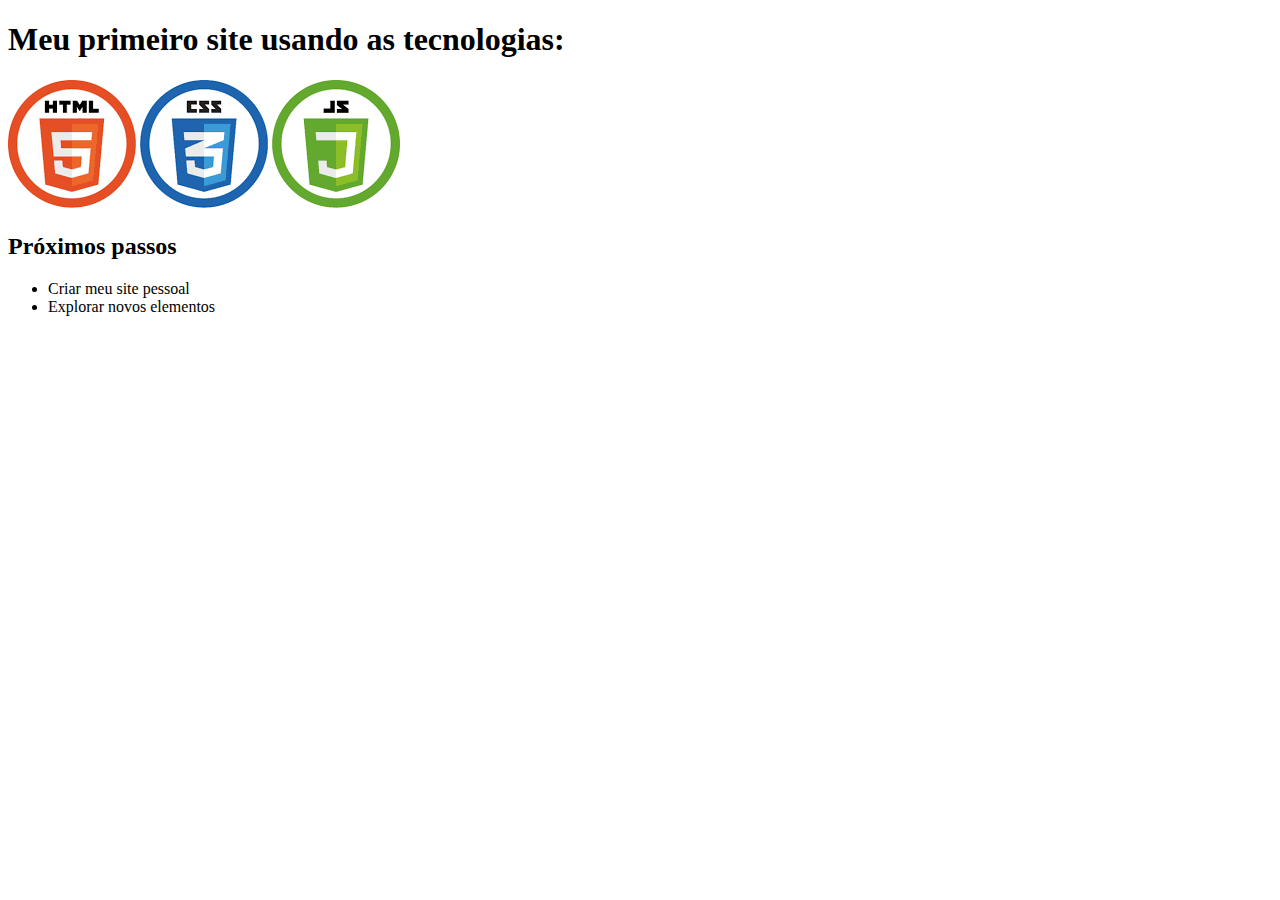
<file: frontend/html-css/classes/index.html>
<!DOCTYPE html>
<html lang="en">
<head>
    <meta charset="UTF-8">
    <meta name="viewport" content="width=device-width, initial-scale=1.0">
    <title>Document</title>
</head>
<body>
    <h1>Meu primeiro site usando as tecnologias: </h1>
    <img src="images.png" alt="logotipo Html, Css e JS">
    <h2>Próximos passos</h2>
    <ul>
        <li>Criar meu site pessoal</li>
        <li>Explorar novos elementos</li>
    </ul>
</body>
</html>
</file>
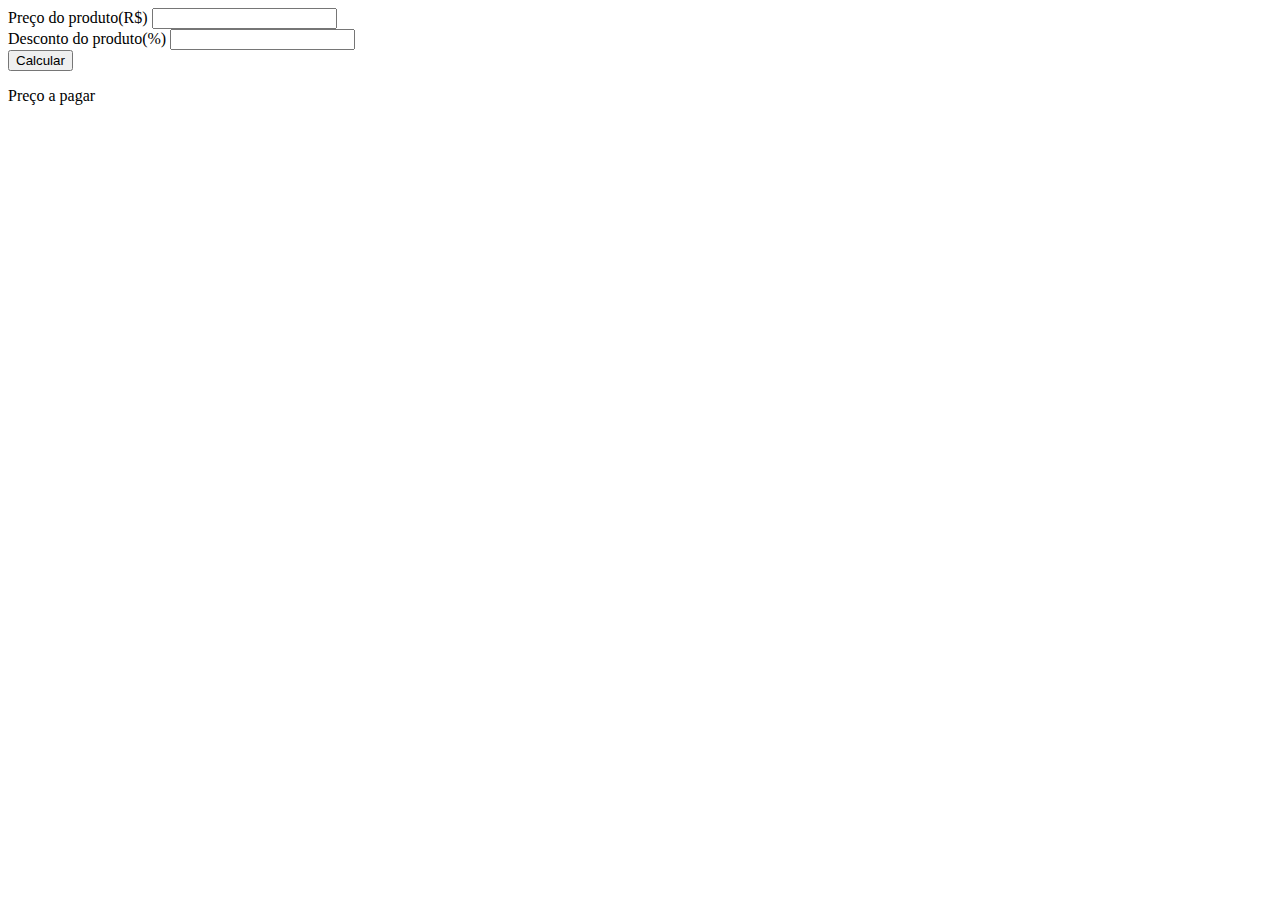
<file: frontend/html-css/classes/calculadora-desconto/index.html>
<!DOCTYPE html>
<html lang="pt-BR">

<head>
    <meta charset="UTF-8">
    <meta name="viewport" content="width=device-width, initial-scale=1.0">
    <title>Home page</title>
    <script>
        function calcularDesconto() {
            let valorProduto;
            valorProduto = document.getElementById("valorProduto").value;

            let descontoProduto;
            descontoProduto = document.getElementById("descontoProduto").value;

            let valorDesconto = (valorProduto * descontoProduto) / 100;
            let valorFinal = valorProduto - valorDesconto;

            document.getElementById("resultado").textContent = "O preço final é de R$" + valorFinal;
        }
    </script>
</head>

<body>
    <label for="valorProduto">Preço do produto(R$)</label>
    <input type="number" name="valorProduto" id="valorProduto">

    <br>

    <label for="descontoProduto">Desconto do produto(%)</label>
    <input type="number" name="descontoProduto" id="descontoProduto">

    <br>

    <button onclick="calcularDesconto()">
        Calcular
    </button>

    <p id="resultado">Preço a pagar</p>
</body>

</html>
</file>
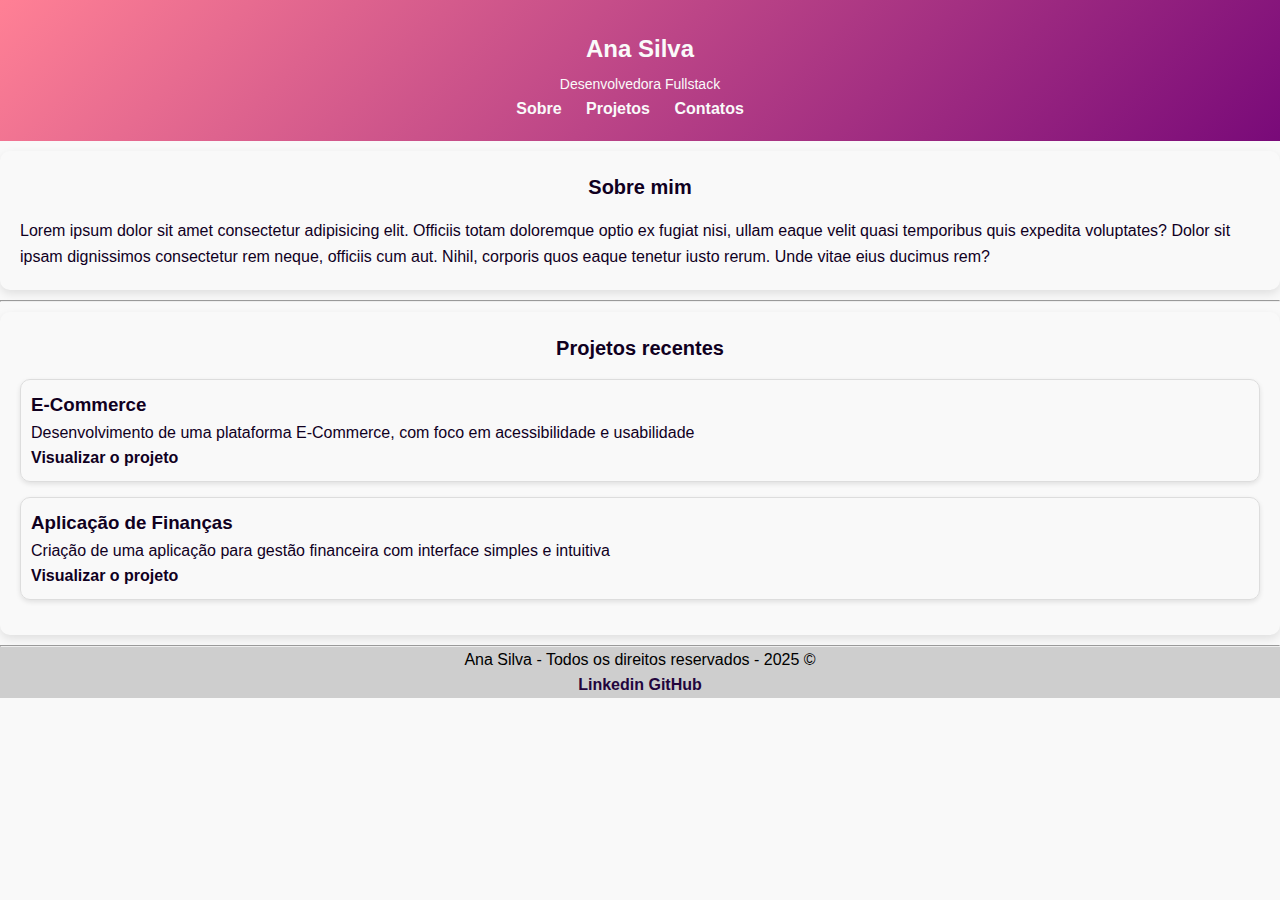
<file: frontend/html-css/classes/portifolio/index.html>
<!DOCTYPE html>
<html lang="pt-br">

<head>
    <meta charset="UTF-8">
    <meta name="viewport" content="width=device-width, initial-scale=1.0">
    <title>Portifólio - Ana Silva</title>
    <!--
        <style>
            /*
                seletor de atributo
            */

            [required] {
                border-color: red;
            }

            /*
                seletor de atributo específico
            */

            [type="text"] {
                color: brown;
            }

            button:hover {
                background-color: aquamarine;
                color: red;
            }

            button:active {
                background-color: black;
            }

            /*
                pseudo-classe nth-child(odd) e nth-child(even)
                .. impar e par
            */

            li:nth-child(odd) {
                background-color: aqua;
            }

            li:nth-child(even) {
                background-color: gray;
            }
        </style>
    -->

    <link rel="stylesheet" href="styles/style.css">
</head>

<body>
    <!-- Cabeçalho -->
    <header>
        <h1>Ana Silva</h1>
        <p>Desenvolvedora Fullstack</p>

        <!-- Navegação -->
        <nav>
            <ul>
                <li><a href="#">Sobre</a></li>
                <li><a href="#">Projetos</a></li>
                <li><a href="contact.html">Contatos</a></li>
            </ul>
        </nav>
    </header>

    <!-- Conteúdo principal -->
    <main>
        <!-- Seção sobre -->
        <section>
            <h2>Sobre mim</h2>
            <p>Lorem ipsum dolor sit amet consectetur adipisicing elit. Officiis totam doloremque optio ex fugiat nisi,
                ullam eaque velit quasi temporibus quis expedita voluptates? Dolor sit ipsam dignissimos consectetur rem
                neque, officiis cum aut. Nihil, corporis quos eaque tenetur iusto rerum. Unde vitae eius ducimus rem?
            </p>
        </section>
        <hr>
        <!-- Seção projetos -->
        <section>
            <h2>Projetos recentes</h2>
            <article>
                <h3>E-Commerce</h3>
                <p>Desenvolvimento de uma plataforma E-Commerce, com foco em acessibilidade e usabilidade</p>
                <a href="#">Visualizar o projeto</a>
            </article>

            <article>
                <h3>Aplicação de Finanças</h3>
                <p>Criação de uma aplicação para gestão financeira com interface simples e intuitiva</p>
                <a href="#">Visualizar o projeto</a>
            </article>
        </section>
    </main>
    <hr>
    <!-- Rodapé -->
    <footer>
        <p>Ana Silva - Todos os direitos reservados - 2025 &copy;</p>
        <a href="#">Linkedin</a>
        <a href="#">GitHub</a>
    </footer>
    <!--
    <br>
    <button>
        Clique aqui
    </button>
    -->
</body>

</html>
</file>
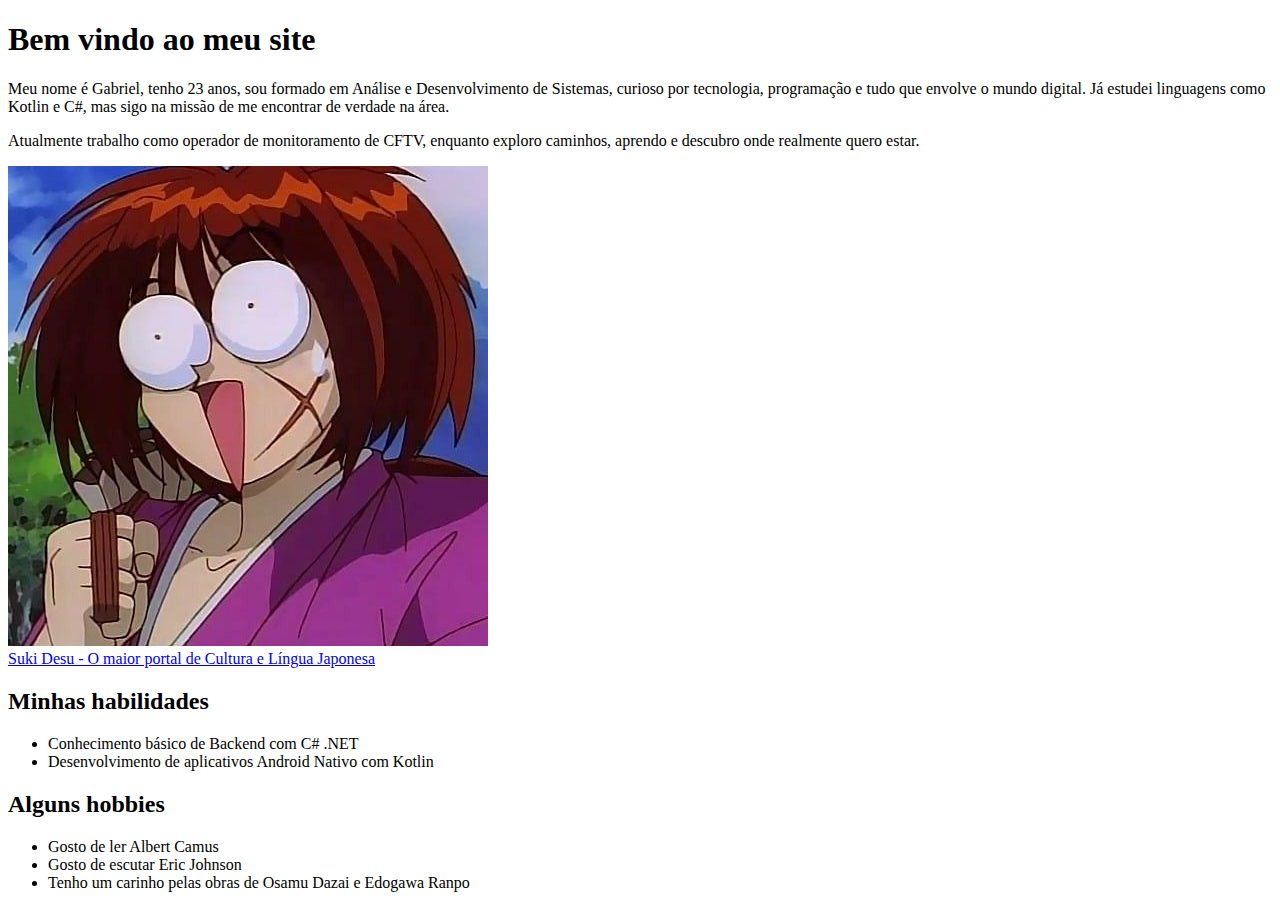
<file: frontend/html-css/exercises/ex001/index.html>
<!DOCTYPE html>
<html lang="pt-br">
<head>
    <meta charset="UTF-8">
    <meta name="viewport" content="width=device-width, initial-scale=1.0">
    <title>Minha Primeira Página Web</title>
</head>
<body>
    <h1>Bem vindo ao meu site</h1>
    <p>Meu nome é Gabriel, tenho 23 anos, sou formado em Análise e Desenvolvimento de Sistemas, curioso por tecnologia, programação e tudo que envolve o mundo digital. Já estudei linguagens como Kotlin e C#, mas sigo na missão de me encontrar de verdade na área.</p>
    <p>Atualmente trabalho como operador de monitoramento de CFTV, enquanto exploro caminhos, aprendo e descubro onde realmente quero estar. </p>
    <img src="himura-kenshin.jpg" alt="Himura Kenshin de Rurouni Kenshin ou Samurai X">
    <br>
    <a href="https://skdesu.com/">Suki Desu - O maior portal de Cultura e Língua Japonesa</a>
    <h2>Minhas habilidades</h2>
    <ul>
        <li>Conhecimento básico de Backend com C# .NET</li>
        <li>Desenvolvimento de aplicativos Android Nativo com Kotlin</li>
    </ul>
    <h2>Alguns hobbies</h2>
    <ul>
        <li>Gosto de ler Albert Camus</li>
        <li>Gosto de escutar Eric Johnson</li>
        <li>Tenho um carinho pelas obras de Osamu Dazai e Edogawa Ranpo</li>
    </ul>
</body>
</html>
</file>
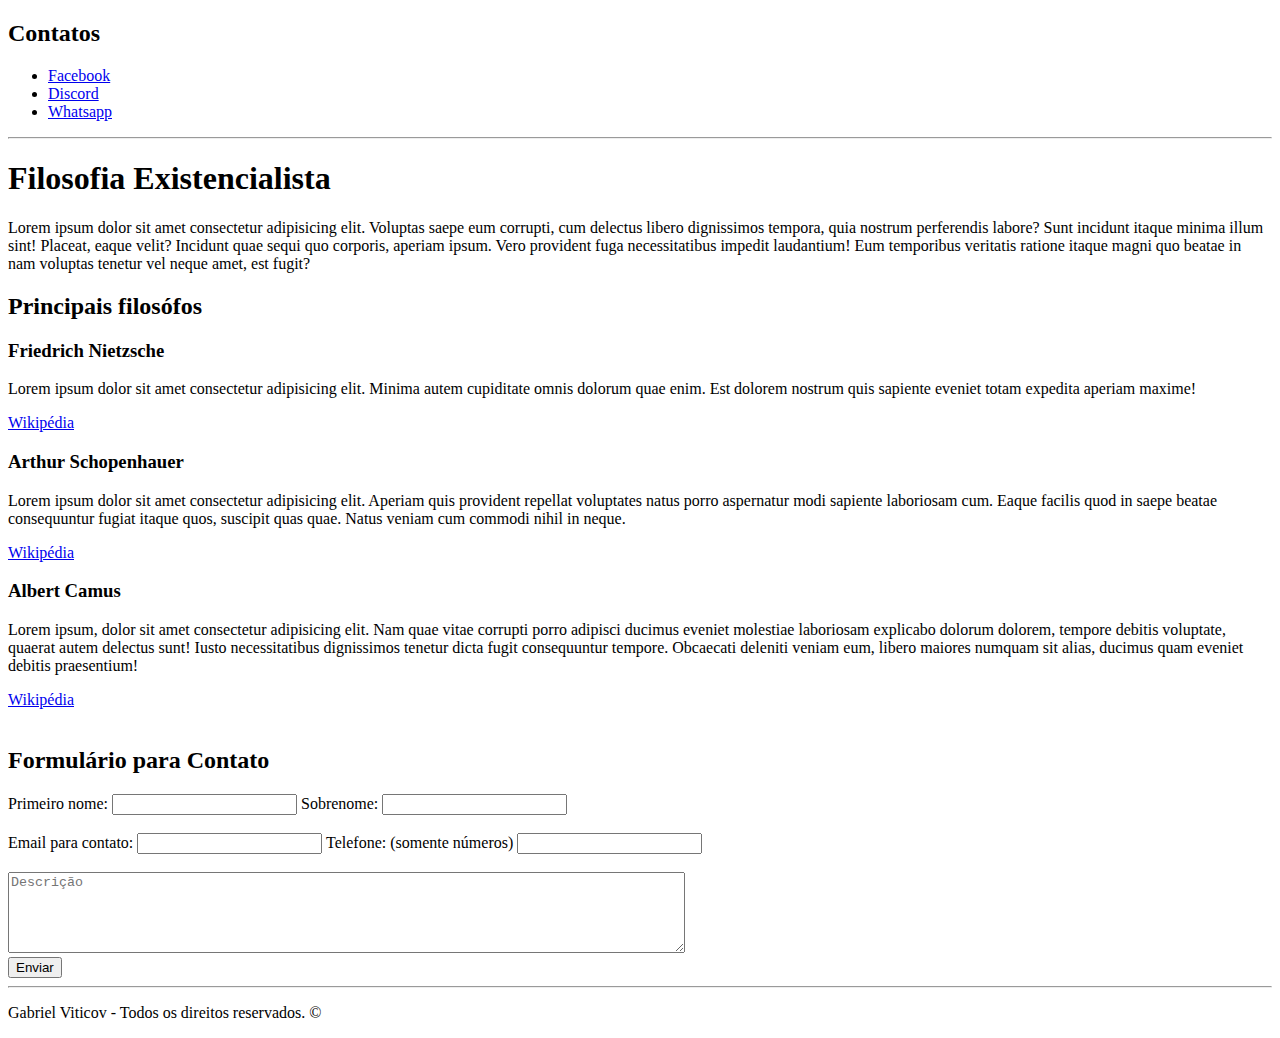
<file: frontend/html-css/exercises/ex002/index.html>
<!DOCTYPE html>
<html lang="pt-br">

<head>
    <meta charset="UTF-8">
    <meta name="viewport" content="width=device-width, initial-scale=1.0">
    <title>Filosofia Existencialista</title>
</head>

<body>
    <!-- CABEÇALHO -->
    <header>
        <nav>
            <h2>Contatos</h2>
            <ul>
                <li><a href="#">Facebook</a></li>
                <li><a href="#">Discord</a></li>
                <li><a href="#">Whatsapp</a></li>
            </ul>
        </nav>
    </header>

    <hr>
    <!-- CONTEÚDO PRINCIPAL -->
    <main>
        <h1>Filosofia Existencialista</h1>
        <p>Lorem ipsum dolor sit amet consectetur adipisicing elit. Voluptas saepe eum corrupti, cum delectus libero
            dignissimos tempora, quia nostrum perferendis labore? Sunt incidunt itaque minima illum sint! Placeat, eaque
            velit? Incidunt quae sequi quo corporis, aperiam ipsum. Vero provident fuga necessitatibus impedit
            laudantium! Eum temporibus veritatis ratione itaque magni quo beatae in nam voluptas tenetur vel neque amet,
            est fugit?</p>

        <h2>Principais filosófos</h2>
        <section>
            <article>
                <h3>Friedrich Nietzsche</h3>
                <p>Lorem ipsum dolor sit amet consectetur adipisicing elit. Minima autem cupiditate omnis dolorum quae
                    enim. Est dolorem nostrum quis sapiente eveniet totam expedita aperiam maxime!</p>
                <a href="https://pt.wikipedia.org/wiki/Friedrich_Nietzsche">Wikipédia</a>
            </article>
        </section>
        <section>
            <article>
                <h3>Arthur Schopenhauer</h3>
                <p>Lorem ipsum dolor sit amet consectetur adipisicing elit. Aperiam quis provident repellat voluptates
                    natus porro aspernatur modi sapiente laboriosam cum. Eaque facilis quod in saepe beatae consequuntur
                    fugiat itaque quos, suscipit quas quae. Natus veniam cum commodi nihil in neque.</p>
                <a href="https://pt.wikipedia.org/wiki/Arthur_Schopenhauer">Wikipédia</a>
            </article>
        </section>
        <section>
            <article>
                <h3>Albert Camus</h3>
                <p>Lorem ipsum, dolor sit amet consectetur adipisicing elit. Nam quae vitae corrupti porro adipisci
                    ducimus eveniet molestiae laboriosam explicabo dolorum dolorem, tempore debitis voluptate, quaerat
                    autem delectus sunt! Iusto necessitatibus dignissimos tenetur dicta fugit consequuntur tempore.
                    Obcaecati deleniti veniam eum, libero maiores numquam sit alias, ducimus quam eveniet debitis
                    praesentium!</p>
                <a href="https://pt.wikipedia.org/wiki/Albert_Camus">Wikipédia</a>
            </article>
        </section>
        <br>
        <h2>Formulário para Contato</h2>
        <!-- FORMULÁRIO PARA CONTATO -->
        <form action="#" method="post">
            <label for="nome">Primeiro nome: </label>
            <input type="text" name="nome" id="nome" required>


            <label for="sobrenome">Sobrenome: </label>
            <input type="text" name="sobrenome" id="sobrenome" required>

            <br>
            <br>
            <label for="email">Email para contato: </label>
            <input type="email" name="email" id="email" required>

            <label for="telefone">Telefone: (somente números)</label>
            <input type="number" name="telefone" id="telefone">

            <br>
            <br>
            <textarea name="descrição" id="descrição" cols="82" rows="5" placeholder="Descrição"></textarea>

            <br>
            <button type="submit">Enviar</button>
        </form>
    </main>
    <hr>
    <!-- RODAPÉ -->
    <footer>
        <p>Gabriel Viticov - Todos os direitos reservados. &copy;</p>
    </footer>
</body>

</html>
</file>
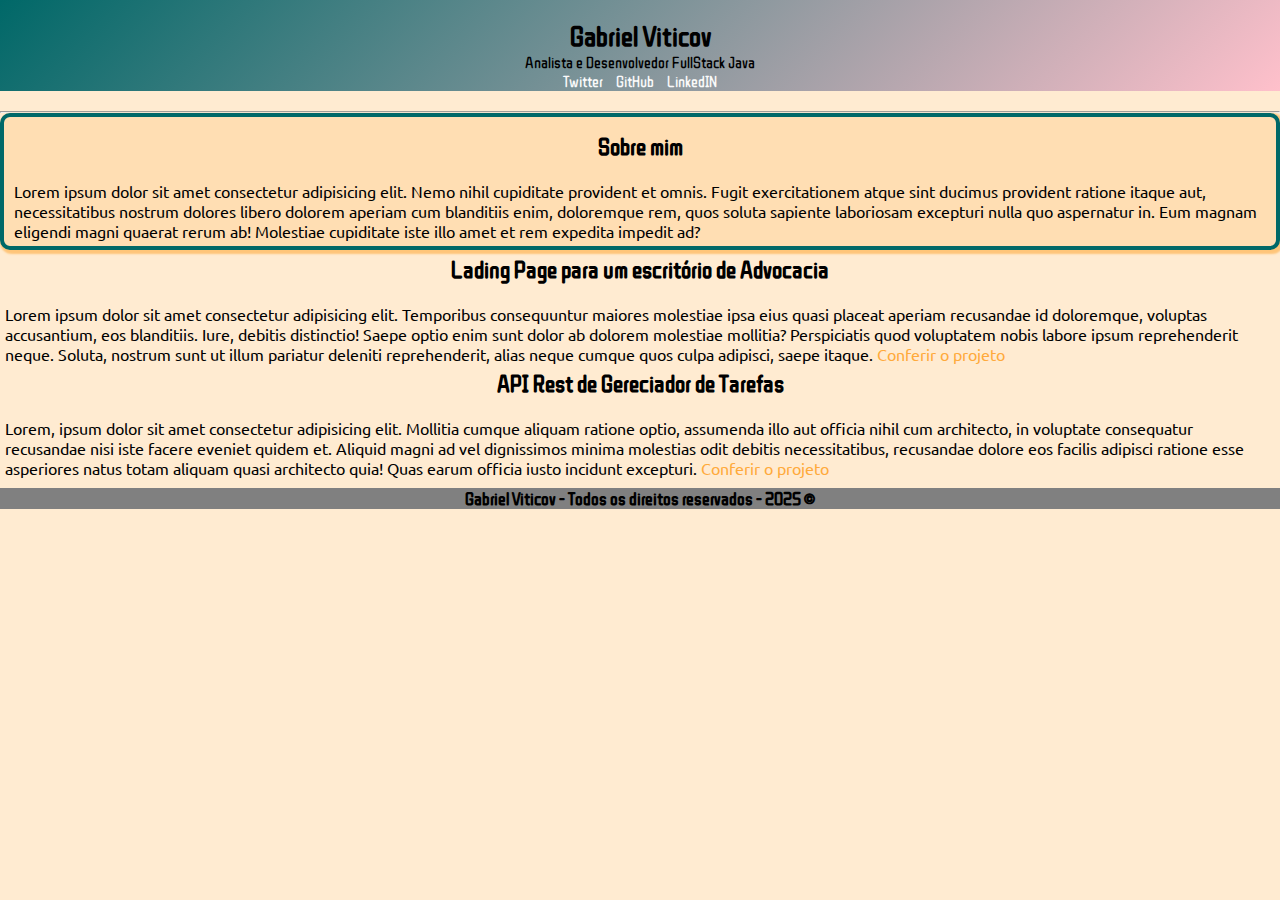
<file: frontend/html-css/exercises/ex003/index.html>
<!DOCTYPE html>
<html lang="pt-BR">

<head>
    <meta charset="UTF-8">
    <meta name="viewport" content="width=device-width, initial-scale=1.0">
    <title>Portifólio</title>

    <link rel="stylesheet" href="styles/style.css">
    <link rel="preconnect" href="https://fonts.googleapis.com">
    <link rel="preconnect" href="https://fonts.gstatic.com" crossorigin>
    <link href="https://fonts.googleapis.com/css2?family=WDXL+Lubrifont+SC&display=swap" rel="stylesheet">

    <link rel="preconnect" href="https://fonts.googleapis.com">
    <link rel="preconnect" href="https://fonts.gstatic.com" crossorigin>
    <link
        href="https://fonts.googleapis.com/css2?family=Ubuntu:ital,wght@0,300;0,400;0,500;0,700;1,300;1,400;1,500;1,700&family=WDXL+Lubrifont+SC&display=swap"
        rel="stylesheet">
</head>

<body>
    <!-- CABEÇALHO -->
    <header>
        <section>
            <div class="card">
                <h1>Gabriel Viticov</h1>
                <p>Analista e Desenvolvedor FullStack Java</p>
                <nav>
                    <a href="#">Twitter</a>
                    <a href="#">GitHub</a>
                    <a href="#">LinkedIN</a>
                </nav>
            </div>
        </section>

    </header>
    <hr>
    <!-- CONTEÚDO -->
    <main>
        <!-- SEÇÃO SOBRE -->
        <section class="aboutMe">
            <h2>Sobre mim</h2>

            <article>
                Lorem ipsum dolor sit amet consectetur adipisicing elit. Nemo nihil cupiditate provident et omnis. Fugit
                exercitationem atque sint ducimus provident ratione itaque aut, necessitatibus nostrum dolores libero
                dolorem aperiam cum blanditiis enim, doloremque rem, quos soluta sapiente laboriosam excepturi nulla quo
                aspernatur in. Eum magnam eligendi magni quaerat rerum ab! Molestiae cupiditate iste illo amet et rem
                expedita impedit ad?
            </article>

        </section>

        <!-- SEÇÃO PRINCIPAL -->
        <section>
            <h2>Lading Page para um escritório de Advocacia</h2>
            <article class="customFont">
                <p>Lorem ipsum dolor sit amet consectetur adipisicing elit. Temporibus consequuntur maiores molestiae
                    ipsa eius quasi placeat aperiam recusandae id doloremque, voluptas accusantium, eos blanditiis.
                    Iure, debitis distinctio! Saepe optio enim sunt dolor ab dolorem molestiae mollitia? Perspiciatis
                    quod voluptatem nobis labore ipsum reprehenderit neque. Soluta, nostrum sunt ut illum pariatur
                    deleniti reprehenderit, alias neque cumque quos culpa adipisci, saepe itaque. <a href="#">Conferir o projeto</a></p>
                
            </article>
        </section>

        <section>
            <h2>API Rest de Gereciador de Tarefas</h2>
            <article class="customFont">
                <p>
                    Lorem, ipsum dolor sit amet consectetur adipisicing elit. Mollitia cumque aliquam ratione optio,
                    assumenda illo aut officia nihil cum architecto, in voluptate consequatur recusandae nisi iste
                    facere eveniet quidem et. Aliquid magni ad vel dignissimos minima molestias odit debitis
                    necessitatibus, recusandae dolore eos facilis adipisci ratione esse asperiores natus totam aliquam
                    quasi architecto quia! Quas earum officia iusto incidunt excepturi. <a href="#">Conferir o projeto</a>
                </p>
            </article>
        </section>
    </main>

    <!-- RODAPÉ -->
    <footer>
        <p>
            Gabriel Viticov - Todos os direitos reservados - 2025 &copy;
        </p>
    </footer>
</body>

</html>
</file>
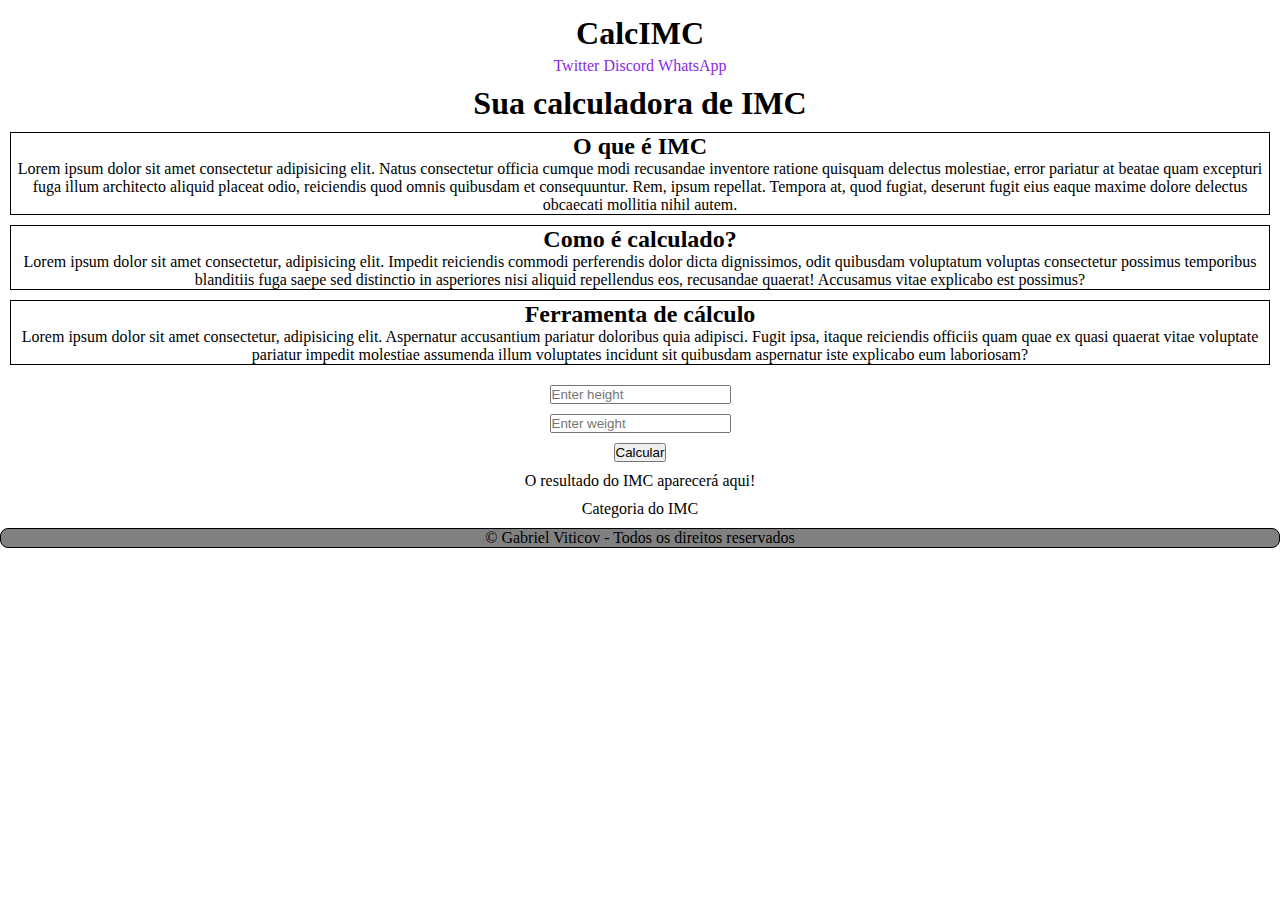
<file: frontend/html-css/exercises/ex004/index.html>
<!DOCTYPE html>
<html lang="pt-br">

<head>
    <meta charset="UTF-8">
    <meta name="viewport" content="width=device-width, initial-scale=1.0">
    <title>Home Page</title>
    <link rel="stylesheet" href="style.css">
    <script src="script.js"></script>

</head>

<body>
    <header class="logotipe">
        <h1>CalcIMC</h1>
        <nav>
            <ul class="socialMedia">
                <li><a href="#">Twitter</a></li>
                <li><a href="#">Discord</a></li>
                <li><a href="#">WhatsApp</a></li>
            </ul>
        </nav>
    </header>
    <main>
        <h1>Sua calculadora de IMC</h1>
        <section>
            <article>
                <h2>O que é IMC</h2>
                <p>Lorem ipsum dolor sit amet consectetur adipisicing elit. Natus consectetur officia cumque modi
                    recusandae
                    inventore ratione quisquam delectus molestiae, error pariatur at beatae quam excepturi fuga illum
                    architecto
                    aliquid placeat odio, reiciendis quod omnis quibusdam et consequuntur. Rem, ipsum repellat. Tempora
                    at,
                    quod
                    fugiat, deserunt fugit eius eaque maxime dolore delectus obcaecati mollitia nihil autem.</p>
            </article>
        </section>

        <section>
            <article>
                <h2>Como é calculado?</h2>
                <p>Lorem ipsum dolor sit amet consectetur, adipisicing elit. Impedit reiciendis commodi perferendis
                    dolor dicta dignissimos, odit quibusdam voluptatum voluptas consectetur possimus temporibus
                    blanditiis fuga saepe sed distinctio in asperiores nisi aliquid repellendus eos, recusandae quaerat!
                    Accusamus vitae explicabo est possimus?</p>
            </article>
        </section>

        <section>
            <article>
                <h2>Ferramenta de cálculo</h2>
                <p>Lorem ipsum dolor sit amet consectetur, adipisicing elit. Aspernatur accusantium pariatur doloribus
                    quia
                    adipisci. Fugit ipsa, itaque reiciendis officiis quam quae ex quasi quaerat vitae voluptate pariatur
                    impedit molestiae assumenda illum voluptates incidunt sit quibusdam aspernatur iste explicabo eum
                    laboriosam?</p>
            </article>
        </section>

        <section class="imcCalc">
            <input type="number" placeholder="Enter height" id="height" name="height" required>
            <input type="number" placeholder="Enter weight" id="weight" name="weight" required>
            <button onclick="calc()">Calcular</button>
            <p id="yourImc" name="yourImc">O resultado do IMC aparecerá aqui! </p>
            <p id="category" name="category">Categoria do IMC</p>
        </section>

    </main>

    <footer>
        <p>
            &copy; Gabriel Viticov - Todos os direitos reservados
        </p>
    </footer>

</body>

</html>
</file>
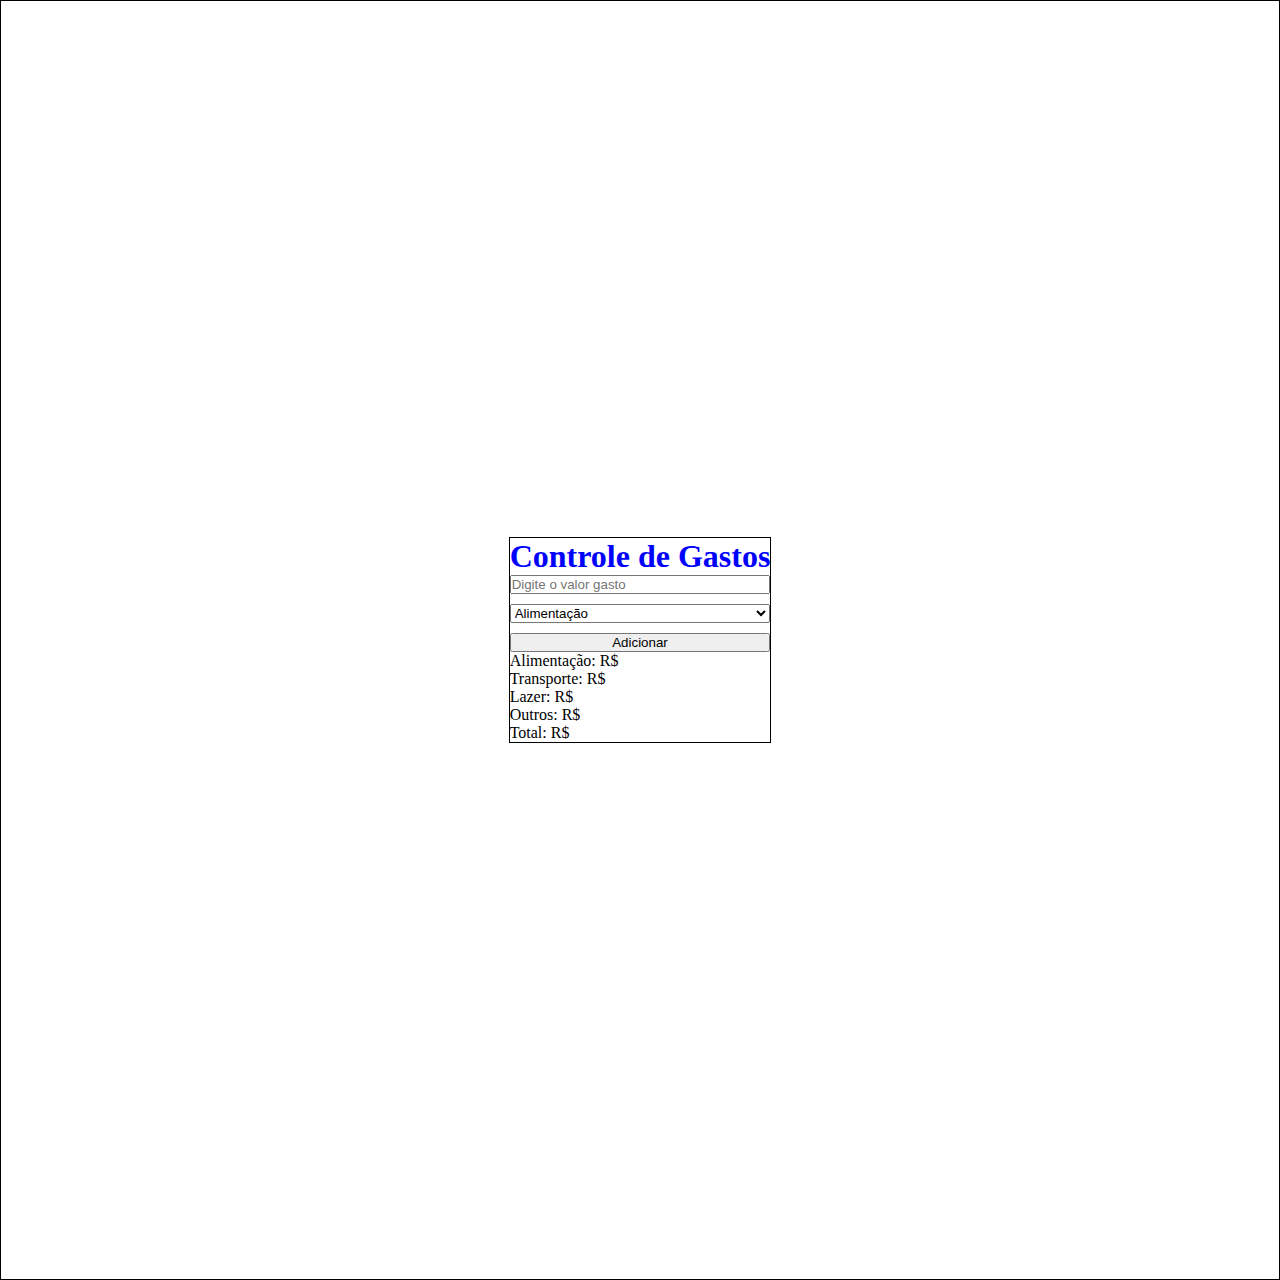
<file: frontend/html-css/exercises/ex005/index.html>
<!DOCTYPE html>
<html lang="pt-BR">

<head>
 <meta charset="UTF-8">
 <meta name="viewport" content="width=device-width, initial-scale=1.0">
 <title>Home Page</title>
 <link rel="stylesheet" href="style/style.css">
 <script src="js/script.js"></script>
</head>

<body>
 <main>
  <section>
   <h1>Controle de Gastos</h1>
   <form>
    <input type="number" name="valorGasto" id="valorGasto" placeholder="Digite o valor gasto" required>
    <select name="categoriaGasta" id="categoriaGasta">
     <option value="Alimentação">Alimentação</option>
     <option value="Transporte">Transporte</option>
     <option value="Lazer">Lazer</option>
     <option value="Outros">Outros</option>
    </select>
    <button onclick="adicionarGastos()">Adicionar</button>
   </form>

   <p id="txtAlimentação">Alimentação: R$</p>
   <p id="txtTransporte">Transporte: R$</p>
   <p id="txtLazer">Lazer: R$</p>
   <p id="txtOutros">Outros: R$</p>
   <p id="txtValorTotal">Total: R$</p>
  </section>
 </main>
</body>

</html>
</file>
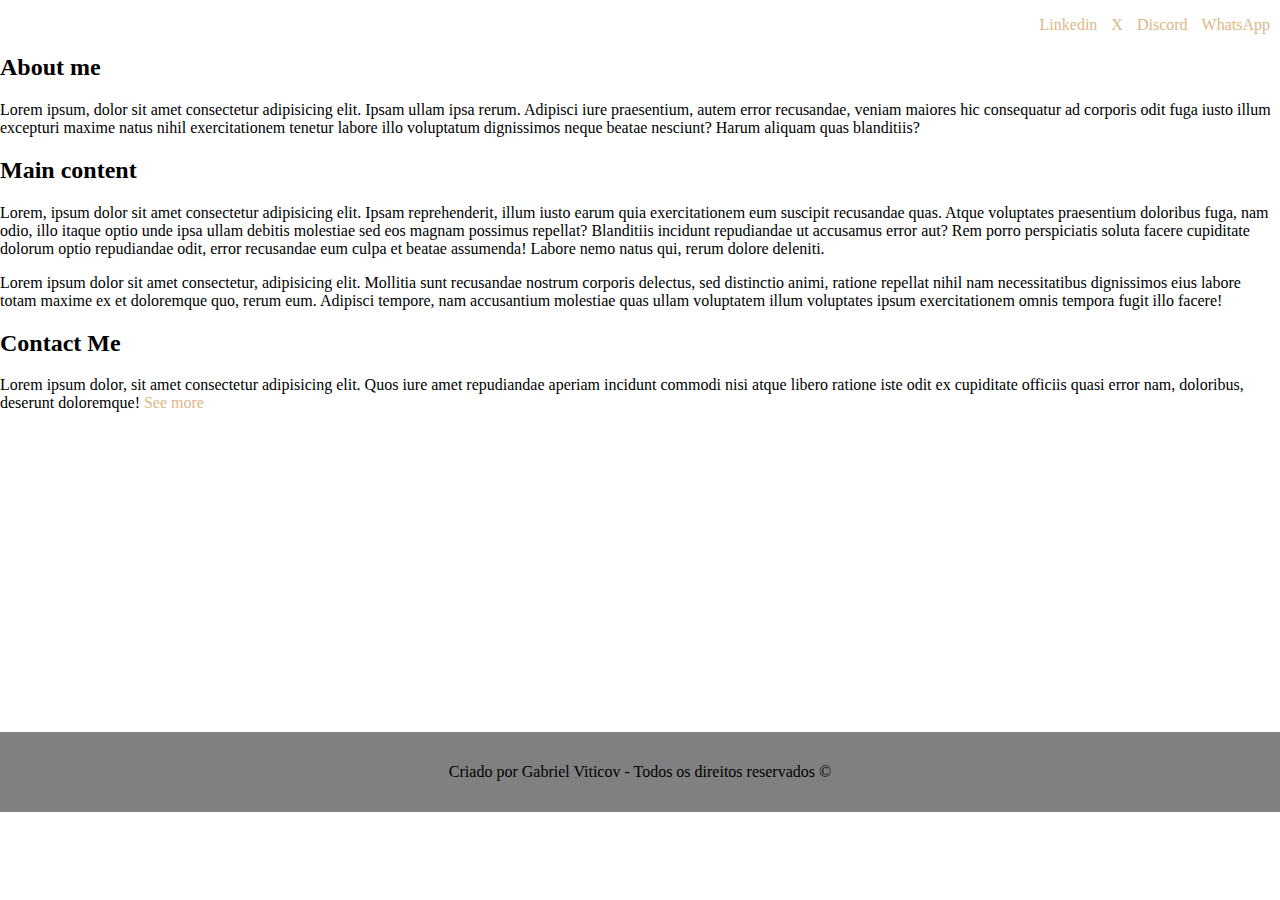
<file: frontend/html-css/training/tr001/index.html>
<!DOCTYPE html>
<html lang="pt-BR">
<head>
    <meta charset="UTF-8">
    <meta name="viewport" content="width=device-width, initial-scale=1.0">
    <title>Home Page</title>
    <link rel="stylesheet" href="style.css">
</head>
<body>
    <header>
        <nav class="mediaSocial">
            <ul>
                <li><a href="#">Linkedin</a></li>
                <li><a href="#">X</a></li>
                <li><a href="#">Discord</a></li>
                <li><a href="#">WhatsApp</a></li>
            </ul>
        </nav>
    </header>

    <main>
        <h2>About me</h2>
        <section>
            Lorem ipsum, dolor sit amet consectetur adipisicing elit. Ipsam ullam ipsa rerum. Adipisci iure praesentium, autem error recusandae, veniam maiores hic consequatur ad corporis odit fuga iusto illum excepturi maxime natus nihil exercitationem tenetur labore illo voluptatum dignissimos neque beatae nesciunt? Harum aliquam quas blanditiis?
        </section>
        <h2>Main content</h2>
        <article>
            <p>Lorem, ipsum dolor sit amet consectetur adipisicing elit. Ipsam reprehenderit, illum iusto earum quia exercitationem eum suscipit recusandae quas. Atque voluptates praesentium doloribus fuga, nam odio, illo itaque optio unde ipsa ullam debitis molestiae sed eos magnam possimus repellat? Blanditiis incidunt repudiandae ut accusamus error aut? Rem porro perspiciatis soluta facere cupiditate dolorum optio repudiandae odit, error recusandae eum culpa et beatae assumenda! Labore nemo natus qui, rerum dolore deleniti.</p>
        </article>

        <article>
            <p>Lorem ipsum dolor sit amet consectetur, adipisicing elit. Mollitia sunt recusandae nostrum corporis delectus, sed distinctio animi, ratione repellat nihil nam necessitatibus dignissimos eius labore totam maxime ex et doloremque quo, rerum eum. Adipisci tempore, nam accusantium molestiae quas ullam voluptatem illum voluptates ipsum exercitationem omnis tempora fugit illo facere!</p>
        </article>
        <section>
            <h2>Contact Me</h2>
            Lorem ipsum dolor, sit amet consectetur adipisicing elit. Quos iure amet repudiandae aperiam incidunt commodi nisi atque libero ratione iste odit ex cupiditate officiis quasi error nam, doloribus, deserunt doloremque!
            <a href="contact.html">See more</a>
        </section>
    </main>

    <footer class="rodape">
        <p id="rodape">Criado por Gabriel Viticov - Todos os direitos reservados &copy;</p>
    </footer>
</body>
</html>
</file>
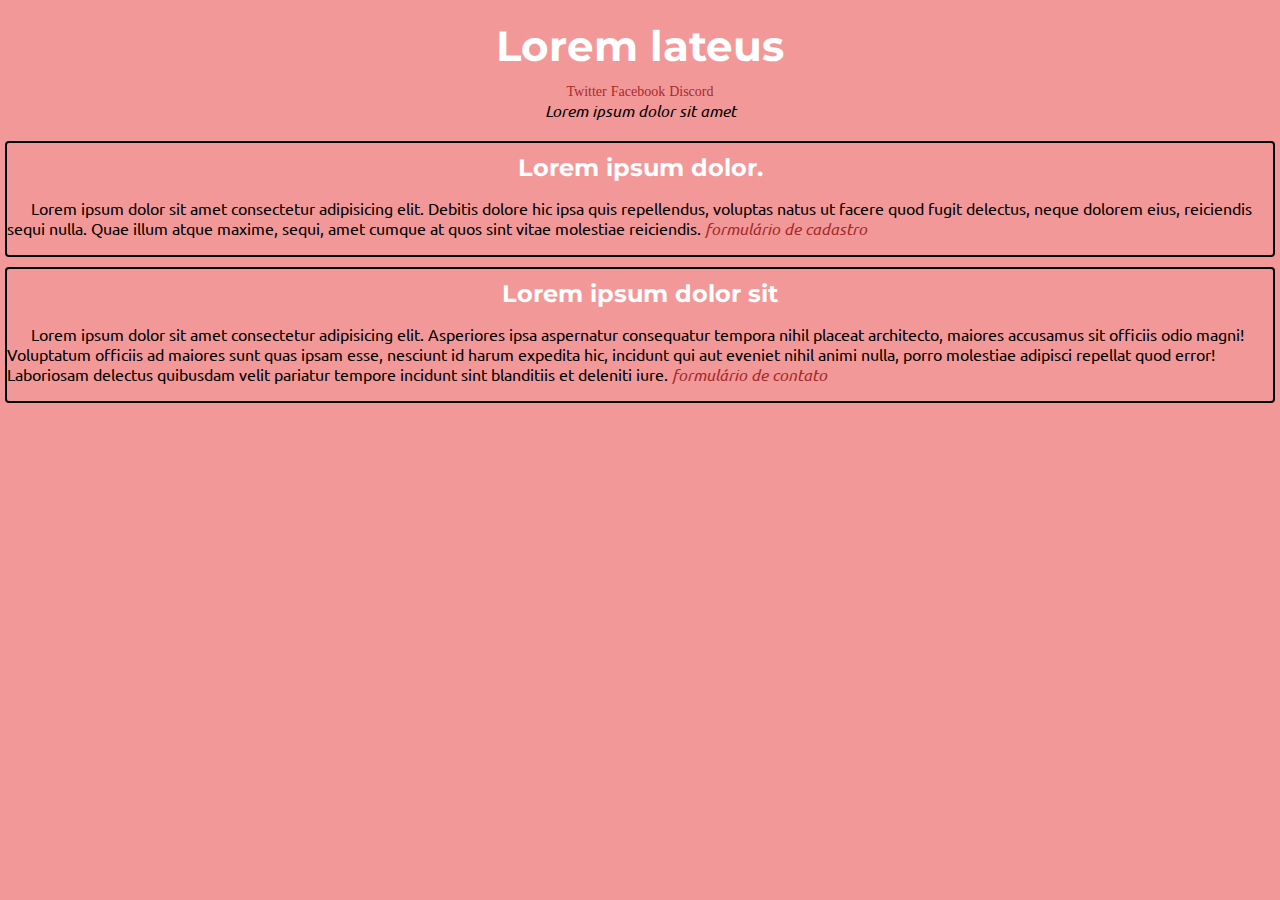
<file: frontend/html-css/training/tr002/index.html>
<!DOCTYPE html>
<html lang="pt-br">

<head>
 <meta charset="UTF-8">
 <meta name="viewport" content="width=device-width, initial-scale=1.0">
 <title>HomePage</title>
 <link rel="stylesheet" href="styles/style.css">
 <link rel="preconnect" href="https://fonts.googleapis.com">
 <link rel="preconnect" href="https://fonts.gstatic.com" crossorigin>
 <link
  href="https://fonts.googleapis.com/css2?family=Montserrat:ital,wght@0,100..900;1,100..900&family=Ubuntu:ital,wght@0,300;0,400;0,500;0,700;1,300;1,400;1,500;1,700&display=swap"
  rel="stylesheet">
</head>

<body>
 <header>
  <section>
   <h1>Lorem lateus</h1>
   <nav>
    <ul class="mediaSocial">
     <li><a href="#">Twitter</a></li>
     <li><a href="#">Facebook</a></li>
     <li><a href="#">Discord</a></li>
    </ul>
   </nav>
   <p>Lorem ipsum dolor sit amet</p>
  </section>
 </header>

 <main>
  <section>
   <h2>Lorem ipsum dolor.</h2>
   <p>Lorem ipsum dolor sit amet consectetur adipisicing elit. Debitis dolore hic ipsa quis repellendus, voluptas natus
    ut facere quod fugit delectus, neque dolorem eius, reiciendis sequi nulla. Quae illum atque maxime, sequi, amet
    cumque at quos sint vitae molestiae reiciendis. <a href="cadastro.html">formulário de cadastro</a></p>
   
  </section>

  <section>
   <h2>Lorem ipsum dolor sit</h2>
   <p>Lorem ipsum dolor sit amet consectetur adipisicing elit. Asperiores ipsa aspernatur consequatur tempora nihil
    placeat architecto, maiores accusamus sit officiis odio magni! Voluptatum officiis ad maiores sunt quas ipsam esse,
    nesciunt id harum expedita hic, incidunt qui aut eveniet nihil animi nulla, porro molestiae adipisci repellat quod
    error! Laboriosam delectus quibusdam velit pariatur tempore incidunt sint blanditiis et deleniti iure. <a href="#">formulário de contato</a></p>
  </section>
 </main>
</body>

</html>
</file>
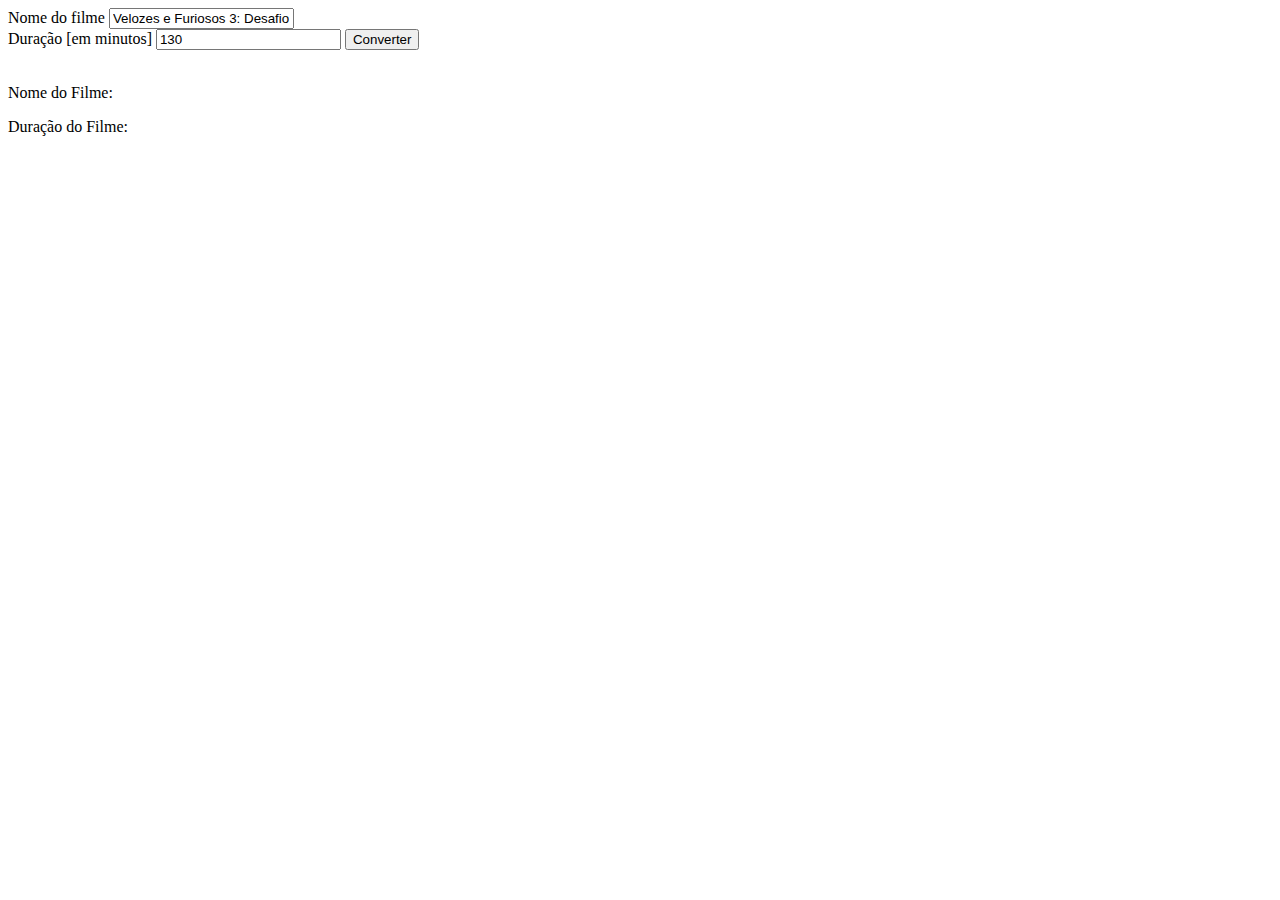
<file: frontend/html-css/classes/javascript/aula01/index.html>
<!DOCTYPE html>
<html lang="pt-br">
<head>
 <meta charset="UTF-8">
 <meta name="viewport" content="width=device-width, initial-scale=1.0">
 <title>Enter Cinema</title>
 <script src="script.js"></script>
</head>
<body>
 <main>
  <form>
   <label for="titulo">Nome do filme</label>
   <input type="text" name="titulo" id="titulo" value="Velozes e Furiosos 3: Desafio em Tokyo">
   <br>
   <label for="duracao">Duração [em minutos]</label>
   <input type="number" name="duracao" id="duracao" value=130>
   <button type="button" onclick="convert()">Converter</button>
  </form>
  <br>
  <p id="nomeFilme">Nome do Filme: </p>
  <p id="duracaoFilme">Duração do Filme: </p>
 </main>
</body>
</html>
</file>
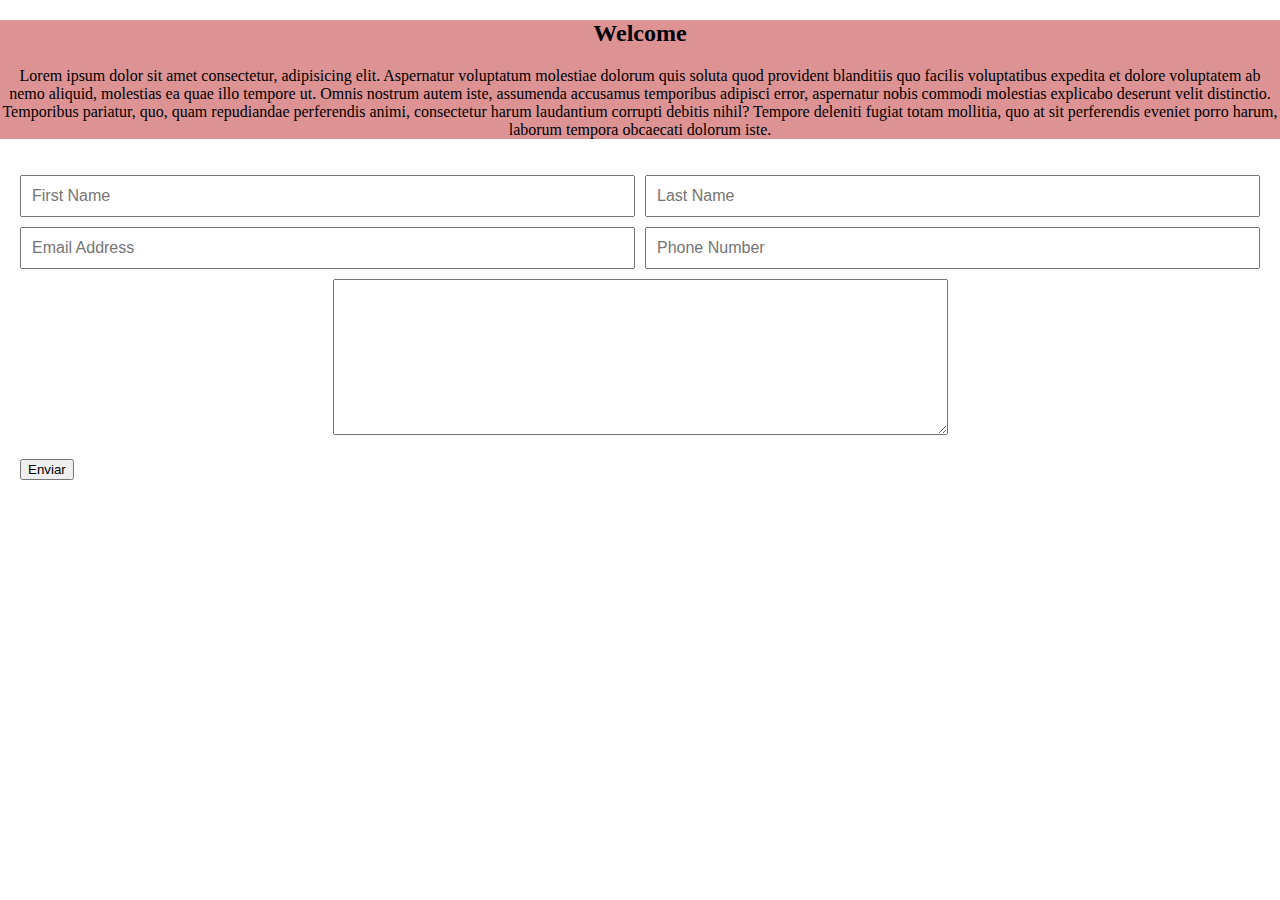
<file: frontend/html-css/training/tr001/contact.html>
<!DOCTYPE html>
<html lang="pt-BR">

<head>
    <meta charset="UTF-8">
    <meta name="viewport" content="width=device-width, initial-scale=1.0">
    <title>Contact Me</title>
    <link rel="stylesheet" href="style.css">
</head>

<body>
    <main class="mainContent">
        <section id="welcomeContactMe">
            <h2>Welcome</h2>
            <p>Lorem ipsum dolor sit amet consectetur, adipisicing elit. Aspernatur voluptatum molestiae dolorum quis
                soluta
                quod provident blanditiis quo facilis voluptatibus expedita et dolore voluptatem ab nemo aliquid,
                molestias
                ea quae illo tempore ut. Omnis nostrum autem iste, assumenda accusamus temporibus adipisci error,
                aspernatur
                nobis commodi molestias explicabo deserunt velit distinctio. Temporibus pariatur, quo, quam repudiandae
                perferendis animi, consectetur harum laudantium corrupti debitis nihil? Tempore deleniti fugiat totam
                mollitia, quo at sit perferendis eveniet porro harum, laborum tempora obcaecati dolorum iste.</p>
        </section>

        <form action="#" method="post">
            <div id="firstLastName">
                <input type="text" name="firstName" id="firstName" placeholder="First Name" required>
                <input type="text" name="lastName" id="lastName" placeholder="Last Name" required>
            </div>

            <div id="emailPhoneNumber">
                <input type="email" name="email" id="email" placeholder="Email Address" required>
                <input type="number" name="phoneNumber" id="phoneNumber" placeholder="Phone Number">
            </div>

            <div id="message">
                <textarea name="message" id="message" placeholder="Your message" cols="74" rows="10">

                </textarea>
            </div>

            <button>Enviar</button>
        </form>
    </main>
</body>

</html>
</file>
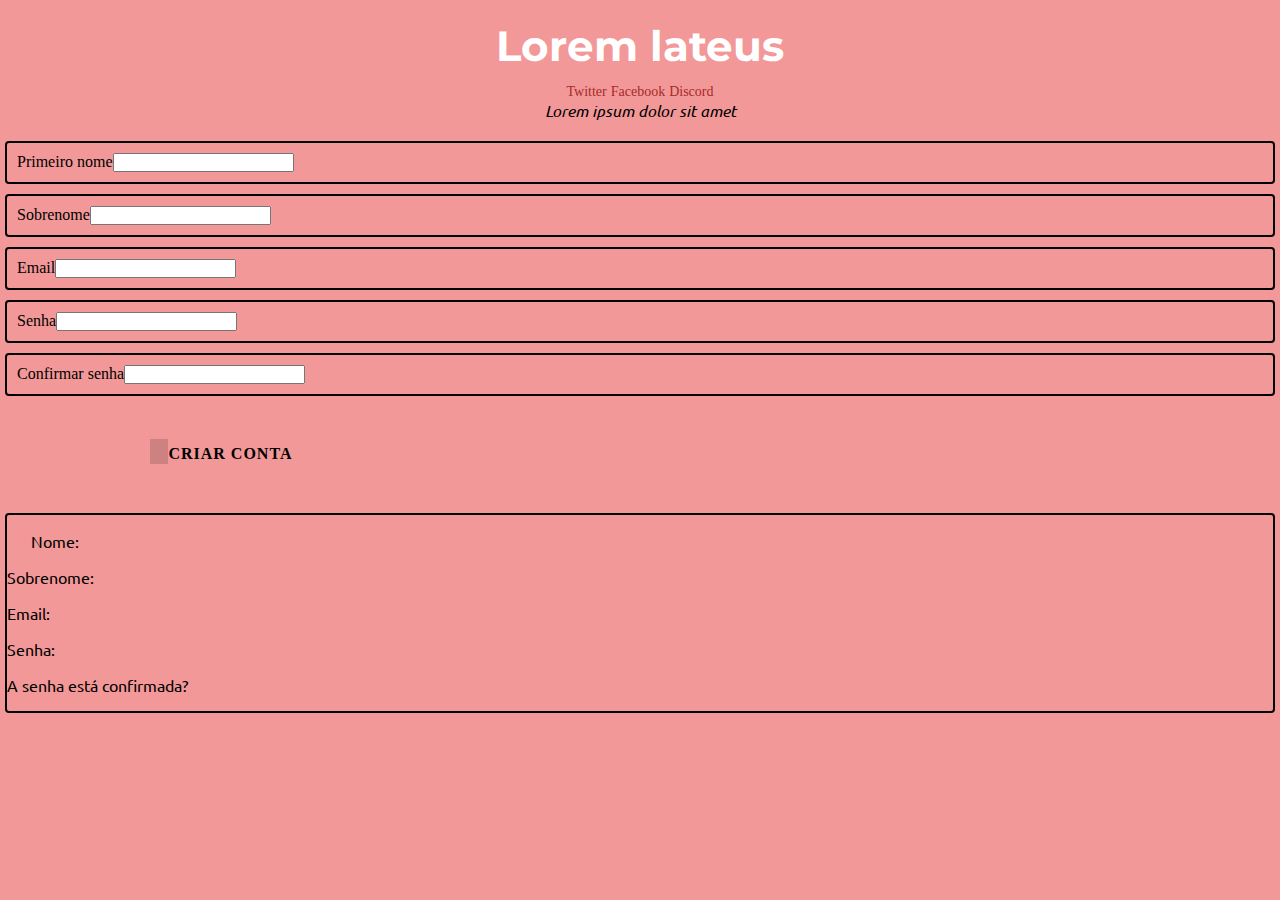
<file: frontend/html-css/training/tr002/cadastro.html>
<!DOCTYPE html>
<html lang="pt-br">

<head>
 <meta charset="UTF-8">
 <meta name="viewport" content="width=device-width, initial-scale=1.0">
 <link rel="stylesheet" href="styles/style.css">
 <link
  href="https://fonts.googleapis.com/css2?family=Montserrat:ital,wght@0,100..900;1,100..900&family=Ubuntu:ital,wght@0,300;0,400;0,500;0,700;1,300;1,400;1,500;1,700&display=swap"
  rel="stylesheet">
  <script src="js/script.js"></script>
 <title>Cadastramento</title>
</head>

<body>
 <header>
  <section>
   <h1>Lorem lateus</h1>
   <nav>
    <ul class="mediaSocial">
     <li><a href="#">Twitter</a></li>
     <li><a href="#">Facebook</a></li>
     <li><a href="#">Discord</a></li>
    </ul>
   </nav>
   <p>Lorem ipsum dolor sit amet</p>
  </section>
 </header>
 <main>
  <section class="field01">
   <label for="firstName">Primeiro nome</label>
   <input type="text" name="firstName" id="firstName">
  </section>
  <section class="field02">
   <label for="lastName">Sobrenome</label>
   <input type="text" name="lastName" id="lastName">
  </section>
  <section class="field03">
   <label for="email">Email</label>
   <input type="email" name="email" id="email">
  </section>
  <section class="field04">
   <label for="password">Senha</label>
   <input type="password" name="password" id="password">
  </section>
  <section class="field05">
   <label for="confirmPassword">Confirmar senha</label>
   <input type="password" name="confirmPassword" id="confirmPassword">
  </section>
  <button class="btn btn-4 btn-sep icon-send" onclick="createNewAccount()">Criar conta</button>

  <section class="results">
   <p id="txtFirstName">Nome: <p>
    <p id="txtLastName">Sobrenome: </p>
    <p id="txtEmail">Email: </p>
    <p id="txtPassword">Senha: </p>
    <p id="txtConfirmPassword">A senha está confirmada? </p>
  </section>
 </main>

</body>

</html>
</file>
<file: frontend/html-css/exercises/ex003/styles/style.css>
* {
    margin: 0;
    padding: 0;
    box-sizing: border-box;
}
/* FONT IMPORT AND CONFIG */
.ubuntu-light {
  font-family: "Ubuntu", sans-serif;
  font-weight: 300;
  font-style: normal;
}

.ubuntu-regular {
  font-family: "Ubuntu", sans-serif;
  font-weight: 400;
  font-style: normal;
}

.ubuntu-medium {
  font-family: "Ubuntu", sans-serif;
  font-weight: 500;
  font-style: normal;
}

.ubuntu-bold {
  font-family: "Ubuntu", sans-serif;
  font-weight: 700;
  font-style: normal;
}

.ubuntu-light-italic {
  font-family: "Ubuntu", sans-serif;
  font-weight: 300;
  font-style: italic;
}

.ubuntu-regular-italic {
  font-family: "Ubuntu", sans-serif;
  font-weight: 400;
  font-style: italic;
}

.ubuntu-medium-italic {
  font-family: "Ubuntu", sans-serif;
  font-weight: 500;
  font-style: italic;
}

.ubuntu-bold-italic {
  font-family: "Ubuntu", sans-serif;
  font-weight: 700;
  font-style: italic;
}


.wdxl-lubrifont-sc-regular {
  font-family: "WDXL Lubrifont SC", sans-serif;
  font-weight: 400;
  font-style: normal;
}

body {
    background-color: rgb(255, 235, 209);
}

/* HEADER - CABEÇALHO */
header .card {
    text-align: center;
    background: linear-gradient(135deg, rgb(0, 104, 104), pink);
    margin-bottom: 20px;
    font-family: "WDXL Lubrifont SC", sans-serif;
}

header .card a:hover {
    background-color: rgb(130, 130, 250);
}

header h1 {
    font-size: 28px;
    padding: 20px 5px 0px 5px;
}

header section p {
    font-size: 16px;
}

header section a {
    margin-bottom: 10px;
    text-decoration: none;
    margin: 5px 5px 20px 5px;
    color: #fafafa;
}

/* MAIN - CONTEUDO PRINCIPAL */
main h2 {
    text-align: center;
    font-family: "WDXL Lubrifont SC";
    margin-top: 5px;
}

main article {
    font-family: 'Ubuntu';
    padding: 20px 5px 0px 5px;
}

main > .aboutMe {
    background-color: rgb(255, 222, 179);
    box-shadow: 2px 2px 2px 2px rgb(255, 197, 121);
}

.aboutMe {
    padding: 10px 5px 5px 5px;
    border: 4px solid rgb(0, 104, 104);
    border-radius: 10px;
}

.aboutMe > h2 {
    text-align: center;
    font-family: "WDXL Lubrifont SC";
}

.aboutMe > article {
    font-family: 'Ubuntu';
    text-justify: inter-word;
}

article a {
    text-decoration: none;
    color: rgb(255, 170, 59);
}

article a:hover {
    color: rgb(130, 130, 250);
}

footer {
    font-family: "WDXL Lubrifont SC";
    margin-top: 10px;
    background-color: gray;
}

footer p {
    text-align: center;
    font-size: 18px;
    font-weight: bold;
}
</file>
<file: frontend/html-css/exercises/ex004/style.css>
* {
    margin: 0;
    padding: 0;
    box-sizing: border-box;
}

header {
    text-align: center;
    margin-top: 10px;
}

header h1 {
    padding: 5px 5px 5px 5px;
}

header nav ul li {
    display: inline-block;
}

header nav ul li a {
    text-decoration: none;
    color: blueviolet;
}

header nav ul li a:hover {
    background-color: rgb(188, 218, 82);
}

body {
    text-align: center;
}

body main {
    padding: 10px;
}

body main section {
    text-justify: inter-word;
    margin-top: 10px;
}

body main section article {
    border: 1px solid black;
}

.imcCalc  {
    display: flex;
    flex-direction: column;
    align-items: center;
    gap: 10px;
    margin-top: 20px;
}


footer {
    background-color: gray;
    border: 1px solid black;
    border-radius: 8px;
}
</file>
<file: frontend/html-css/exercises/ex005/style/style.css>
* {
 margin: 0;
 padding: 0;
 box-sizing: border-box;
}

main {
 align-items: center;
 justify-content: center;
 display: flex;
 height: 100vw;
 border: 1px solid black;
 flex-direction: column;
}

main section {
 border: 1px solid black;
}

main h1 {
 font-weight: bold;
 color: blue;
}

form {
 display: flex;
 flex-direction: column;
 gap: 10px;
}
</file>
<file: frontend/html-css/training/tr001/style.css>
* {
    box-sizing: border-box;
}

body {
    margin: 0;
    padding: 0;
}

form {
    width: 100%;
    padding: 20px;
}

ul li {
    list-style-type: none;
}

.mediaSocial {
    text-align: right;
}

li {
    display: inline-block;
    margin-right: 10px;
}

.rodape {
    display: flex;
    background-color: gray;
    height: 10ch;
    text-align: center;
    vertical-align: middle;
    margin-top: 320px;
}

p#rodape {
    align-items: center;
    position: relative;
    margin: auto;
}

a {
    text-decoration: none;
    color: burlywood;
}

.mainContent {
    text-align: center;
    width: 100vw;
    max-width: 100%;
}

section#welcomeContactMe {
    background-color: rgb(221, 147, 147);
}

input[type="text"], input[type="email"], input[type="number"] {
    flex: 1;
    padding: 10px;
    font-size: 1rem;
}

#firstLastName, #emailPhoneNumber {
    display: flex;
    gap: 10px;
    margin-bottom: 10px;
    width: 100%;
}

button {
    display: flex;
    justify-content: center;
    margin-top: 20px;
}
</file>
<file: frontend/html-css/training/tr002/styles/style.css>
* {
 margin: 0;
 padding: 0;
 box-sizing: border-box;
}

body header section {
 padding: 10px;
 text-align: center;
}


body header section h1 {
 font-size: 42px;
 color: white;
}

.mediaSocial {
 list-style: none;
}

.mediaSocial li {
 display: inline-block;
}

.mediaSocial a {
 font-size: 14px;
 color: brown;
}

header section p {
 font-family: 'Ubuntu';
}

body header section nav ul li a {
 text-decoration: none;
}
.mediaSocial a:hover {
 background-color: cadetblue;
}

body header section p {
 font-style: italic;
}

h1, h2 {
 font-family: 'Montserrat';
 font-optical-sizing: auto;
 text-align: center;
 color: white;
 margin: 10px;
}

body {
 background-color: rgb(243, 152, 152);
}

main section p {
 margin: 1rem 0;
 font-family: 'Ubuntu';
 text-justify: inter-word;
}

main section p:first-of-type {
 text-indent: 1.5rem;
}

main section a {
 text-decoration: none;
 font-style: italic;
 color: brown;
}

main section a:hover {
 background-color: cadetblue;
}

main section {
 border: 2px solid black;
 border-radius: 4px;
 margin: 10px 5px 5px 5px;
}

.field01, .field02, .field03, .field04, .field05 {
 display: flex;
 padding: 10px;
}

.btn-4 {
  background: #34495e;
  color: #fff;
}

.btn-4:hover {
  background: #2c3e50;
}

.btn-4:active {
  background: #2c3e50;
  top: 2px;
}

.btn-4:before {
  position: absolute;
  height: 100%;
  left: 0;
  top: 0;
  line-height: 3;
  font-size: 140%;
  width: 60px;
}

/* Icons */

.btn {
  border: none;
  font-family: 'Lato';
  font-size: inherit;
  color: inherit;
  background: none;
  cursor: pointer;
  padding: 25px 80px;
  display: inline-block;
  margin: 15px 30px;
  text-transform: uppercase;
  letter-spacing: 1px;
  font-weight: 700;
  outline: none;
  position: relative;
  -webkit-transition: all 0.3s;
  -moz-transition: all 0.3s;
  transition: all 0.3s;
}

.btn:after {
  content: '';
  position: absolute;
  z-index: -1;
  -webkit-transition: all 0.3s;
  -moz-transition: all 0.3s;
  transition: all 0.3s;
}

/* Pseudo elements for icons */
.btn:before {
  font-style: normal;
  font-weight: normal;
  font-variant: normal;
  text-transform: none;
  line-height: 1;
  position: relative;
  -webkit-font-smoothing: antialiased;
}


/* Icon separator */
.btn-sep {
  padding: 25px 60px 25px 120px;
}

.btn-sep:before {
  background: rgba(0,0,0,0.15);
}


.icon-cart:before {
  content: "\f07a";
}

.icon-heart:before {
  content: "\f55a";
}

.icon-info:before {
  content: "\f05a";
}

.icon-send:before {
  content: "\f1d8";
}
</file>
<file: frontend/html-css/classes/portifolio/styles/style.css>
/**
*  CSS Reset
*/

* {
    margin: 0;
    padding: 0;
    box-sizing: border-box;
}

/* familia de fonte */
body {
    font-family: 'Roboto', sans-serif;
    line-height: 1.6;
    color: #10001f;
    background-color: #f9f9f9;
}

/* header */
header {
    padding: 20px;
    background: linear-gradient(135deg, rgb(255, 128, 149), rgb(121, 10, 121));
    color: #fafafa;
    text-align: center;
}

header h1 {
    font-size: 24px;
    margin-top: 10px;
}

header p {
    font-size: 14px;
    margin-top: 5px;
}

header nav ul li {
    display: inline;
    margin-right: 20px
}

header nav ul li a {
    color: #fafafa;
    text-decoration: none;
    font-weight: bold;
}

header nav ul li a:hover {
    background-color: rgb(245, 133, 152);
}

/* Section */
section {
    padding: 20px;
    margin: 10px auto;
    box-shadow: 0 4px 10px rgba(0, 0, 0, 0.1);
    border-radius: 10px;
}

section h2 {
    text-align: center;
    margin-bottom: 15px;
    font-size: 20px;
}

article {
    margin-bottom: 15px;
    padding: 10px;
    border: 1px solid #ddd;
    border-radius: 10px;    
    box-shadow: 0 2px 5px rgba(0, 0, 0, 0.1);
}

article a {
    text-decoration: none;
    font-weight: bold;
    color: #10001f;
}

article a:hover {
    color: rgb(245, 133, 152);
}

/* Footer */
footer {
    color: #000000;
    text-align: center;
    background-color: rgb(206, 206, 206);
}

footer a {
    text-decoration: none;
    color: #22053d;
    font-weight: bold;
}

footer a:hover {
    background-color: rgb(245, 133, 152);
}
</file>
